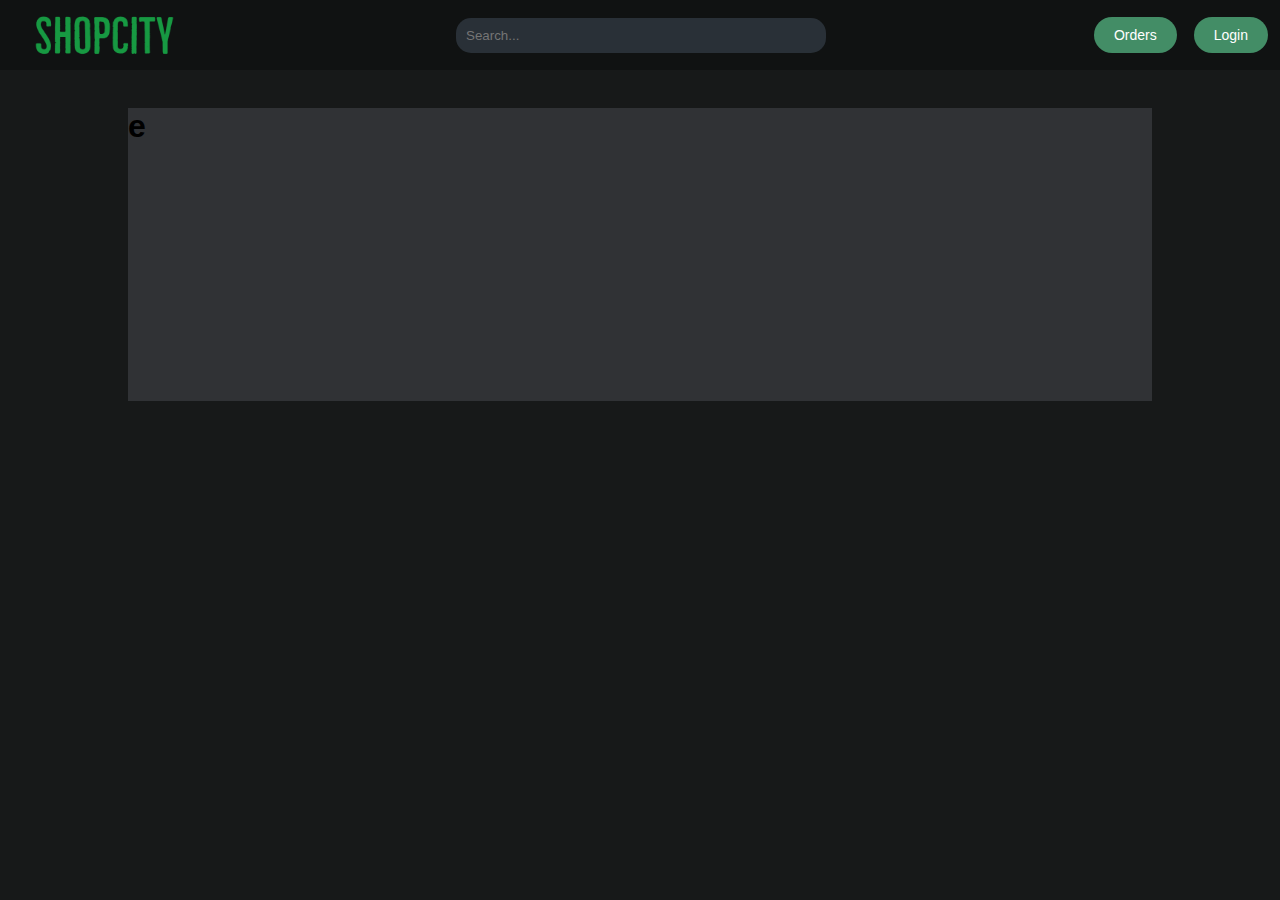
<file: main_page/index.html>
<!DOCTYPE html>
<html lang="en">

<head>
    <meta charset="UTF-8">
    <meta name="viewport" content="width=device-width, initial-scale=1.0">
    <title>ShopCity</title>
    <link rel="stylesheet" href="style.css">
    <link rel="stylesheet" href="https://cdnjs.cloudflare.com/ajax/libs/font-awesome/6.4.0/css/all.min.css"
        integrity="sha512-iecdLmaskl7CVkqkXNQ/ZH/XLlvWZOJyj7Yy7tcenmpD1ypASozpmT/E0iPtmFIB46ZmdtAc9eNBvH0H/ZpiBw=="
        crossorigin="anonymous" referrerpolicy="no-referrer" />
        <link rel="stylesheet" href="style.css">
</head>


<body>
    <div class="navbar">
        <div class="logo"></div>
        <div class="search">
            <input type="text" id="search" placeholder="Search..." autocomplete="off"/>
        </div>
        <a  href="../login_page/index.html"><button class="orders-button">Orders</button></a>
        <button class="login-button">Login</button>
        
    </div>
    <div id="show">
        <h1>e</h1>
    </div>
</body>

</html>
</file>
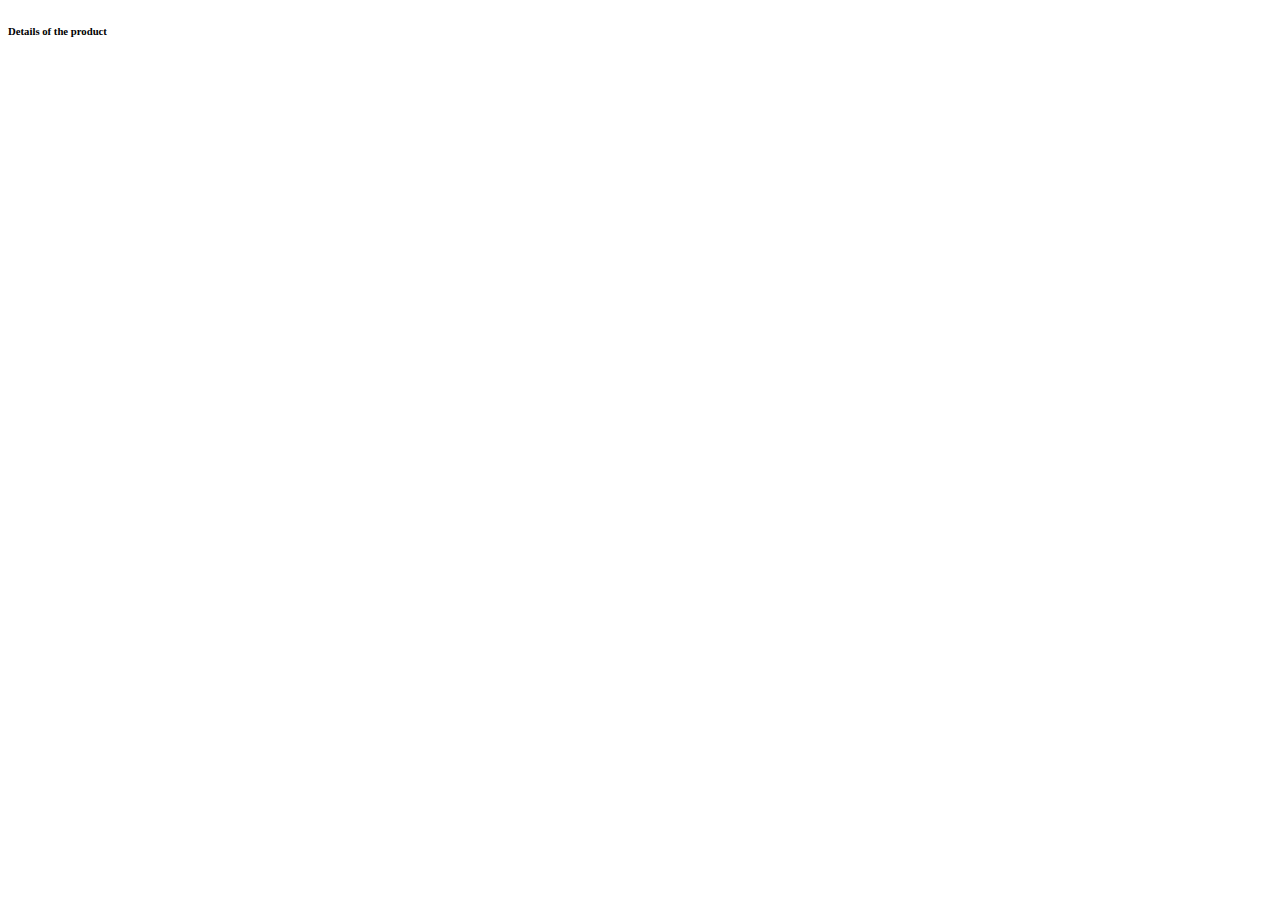
<file: detail.html>
<!DOCTYPE html>
<html lang="en">

<head>
    <meta charset="UTF-8">
    <meta name="viewport" content="width=device-width, initial-scale=1.0">
    <title>Prodoct Detail</title>
</head>

<body>
    <h6 style="justify-content: center;">Details of the product</h6>
</body>

</html>
</file>
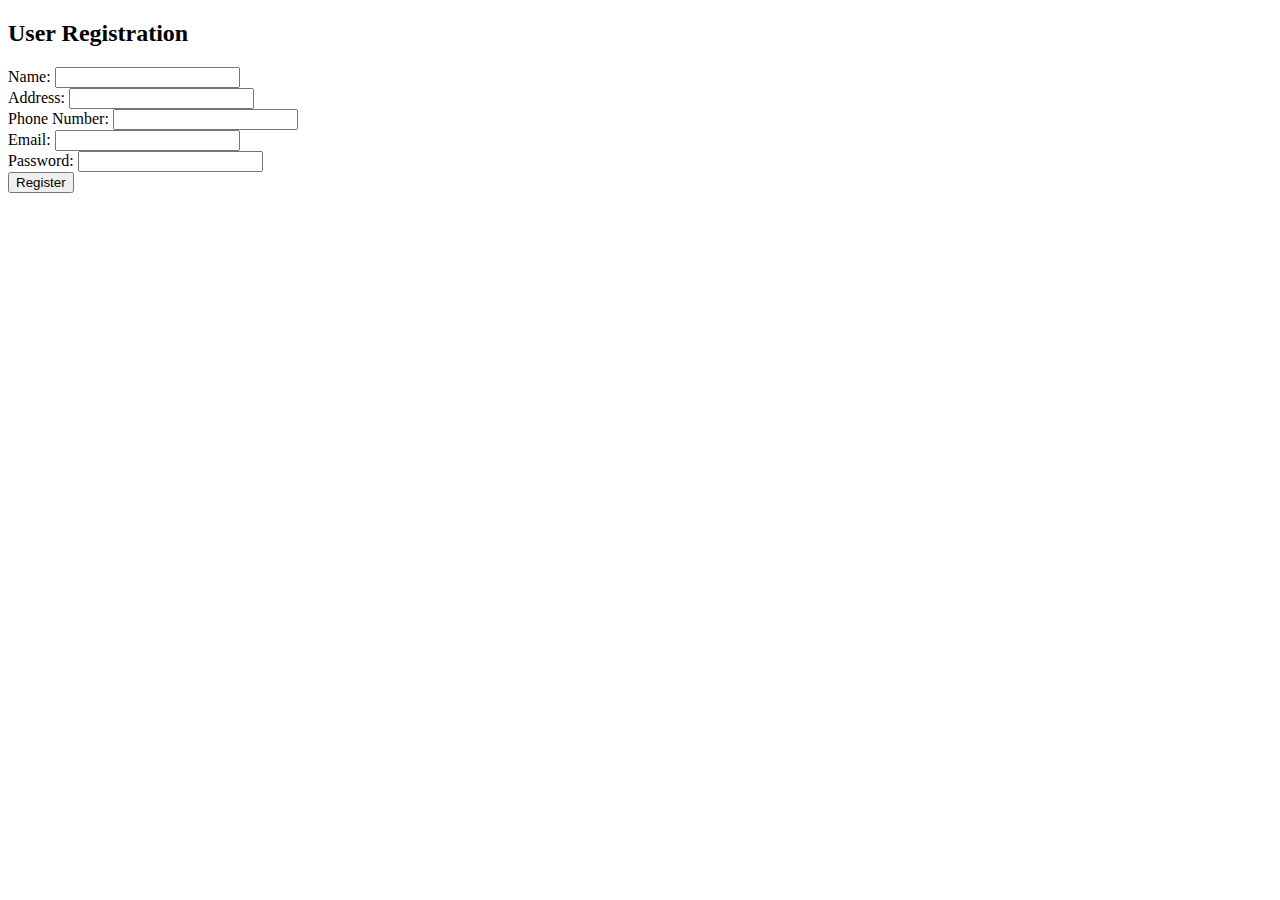
<file: register.html>
<!DOCTYPE html>
<html lang="en">

<head>
    <meta charset="UTF-8">
    <meta name="viewport" content="width=device-width, initial-scale=1.0">
    <title>User Registration</title>
</head>

<body>
    <h2>User Registration</h2>
    <form action="register.php" method="post">
        <label for="name">Name:</label>
        <input type="text" name="name" required><br>

        <label for="address">Address:</label>
        <input type="text" name="address" required><br>

        <label for="phone">Phone Number:</label>
        <input type="text" name="phone" required><br>

        <label for="email">Email:</label>
        <input type="email" name="email" required><br>

        <label for="password">Password:</label>
        <input type="password" name="password" required><br>

        <input type="submit" value="Register">
    </form>
</body>

</html>
</file>
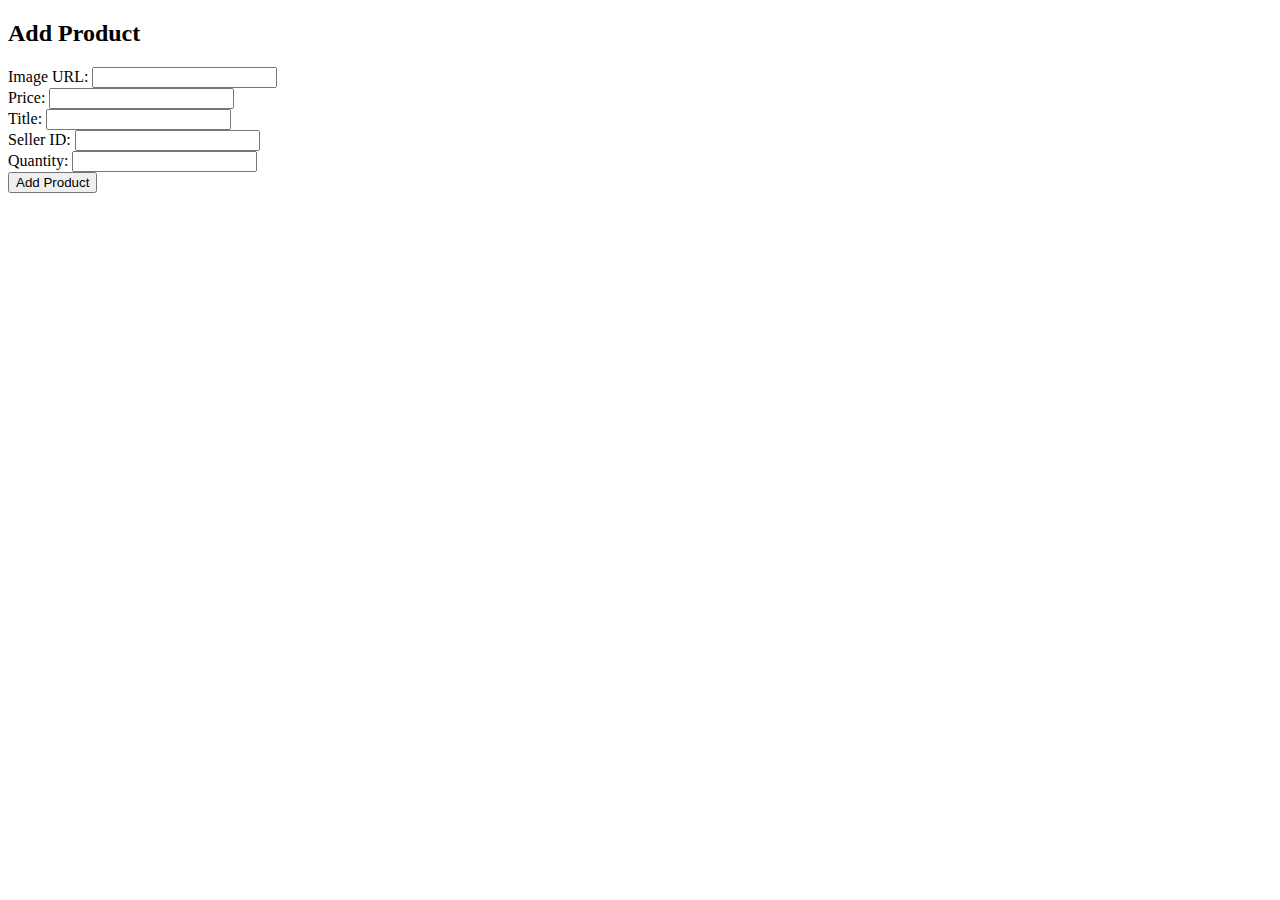
<file: admin/product.html>
<!-- admin.php -->
<!DOCTYPE html>
<html lang="en">

<head>

    <title>Admin</title>
</head>

<body>
    <h2>Add Product</h2>
    <form action="admin.php" method="post">
        <label for="image">Image URL:</label>
        <input type="text" name="image" required><br>

        <label for="price">Price:</label>
        <input type="number" name="price" required><br>

        <label for="title">Title:</label>
        <input type="text" name="title" required><br>

        <!-- Assuming you have a way to select the seller -->
        <label for="seller_id">Seller ID:</label>
        <input type="number" name="seller_id" required><br>

        <label for="quantity">Quantity:</label>
        <input type="number" name="quantity" required><br>

        <button type="submit">Add Product</button>
    </form>
</body>

</html>
</file>
<file: main_page/style.css>
* {
     margin: 0;
     font-family: Arial;
     box-sizing: border-box;
 }

 body { 
     background-color: #0e1010f5;
 }

 .navbar {
     display: flex;
     align-items: center;
     /* Center vertically */
     height: 70px;
     background-color: #0f1111d7;
     color: white;
 }

 .logo {
     background-image: url("ShopCity.png");
     background-size: cover;
     background-repeat: no-repeat;
     background-position: center;
     height: 70px;
     /* Increase the height */
     width: 200px;
     /* Increase the width */
 }

 .search {
     flex: 1;
     /* Take up remaining space */
     display: flex;
     /* Set display to flex */
     align-items: center;
     /* Center the text vertically */
     padding: 20%;
     margin: 0 auto;
     /* Center horizontally */

     border-radius: 15px;
     /* Add rounded corners */

 }

 .search input {
     flex: 1;
     /* Take up remaining space */
     padding: 10px;
     border: none;
     outline: none;
     border-radius: 15px;
     /* Add rounded corners to the input */
     background-color: rgba(83, 99, 118, 0.377);
     /* Set the background color to light gray */
     color: white;
     /* Set the text color to white */

 }

 .login-button {
     background-color: #438d66;
     color: white;
     padding: 10px 20px;
     border: none;
     border-radius: 20px;
     cursor: pointer;
     font-size: 14px;
     margin-left: 12px;
     margin-right: 12px;
 }

 .orders-button {
     background-color:  #438d66;
     color: white;
     padding: 10px 20px;    
     border: none;
     border-radius: 20px;
     cursor: pointer;
     font-size: 14px;   
     margin-left: 12px;
     margin-right: 5px;
 }
 #show{
    margin-top:3%;
    margin-left: 10%;
    margin-right: 10%;
    padding-bottom: 20%;
    background-color: #333539e6;
 }
</file>
